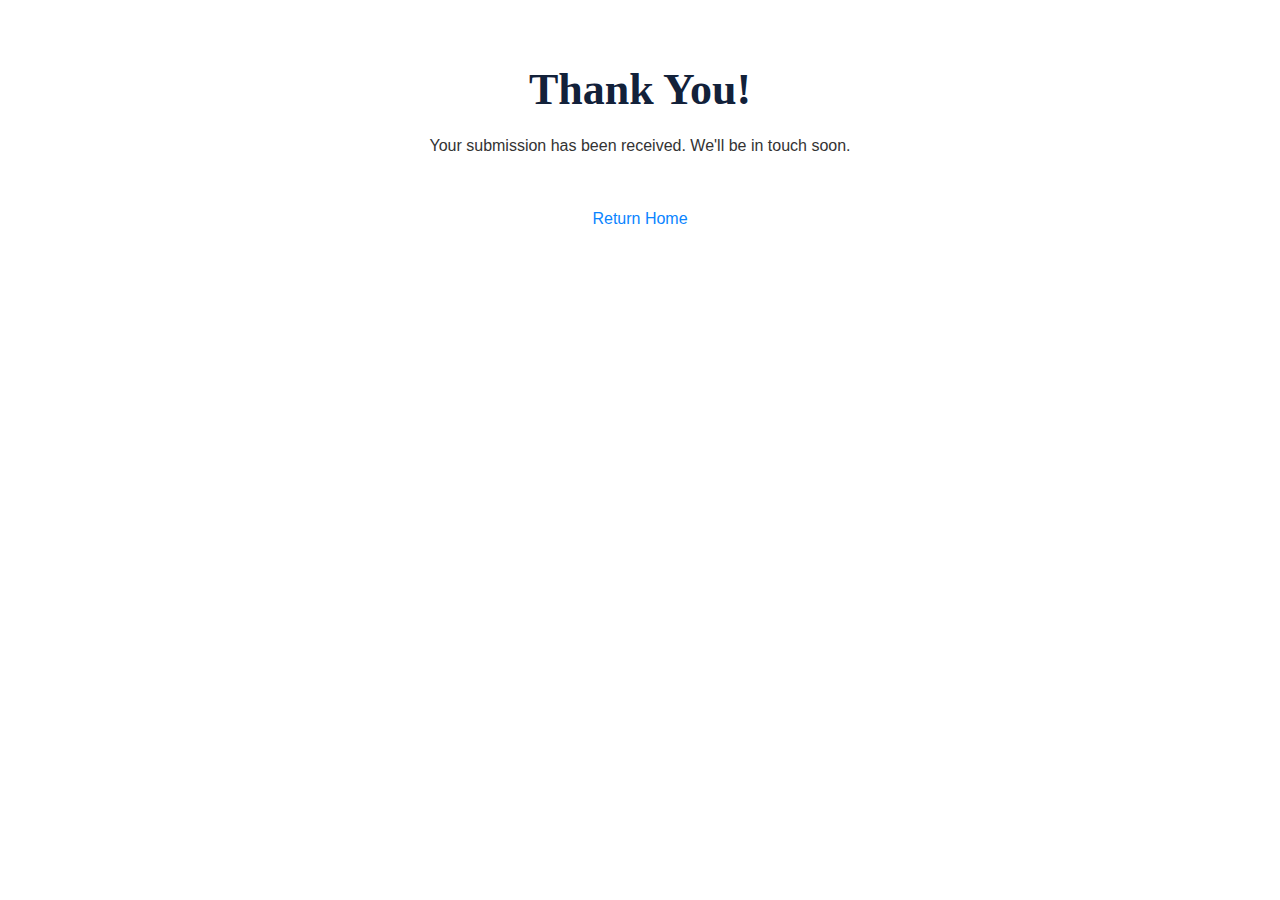
<file: thank-you.html>
<!DOCTYPE html>
<html lang="en">
<head>
  <meta charset="UTF-8" />
  <meta name="viewport" content="width=device-width, initial-scale=1.0" />
  <title>Thank You | Zero Heat Solutions</title>
  <link rel="stylesheet" href="styles.css" />
</head>
<body>
  <main class="thank-you-page" style="text-align: center; padding: 4rem 1rem;">
    <h1>Thank You!</h1>
    <p>Your submission has been received. We'll be in touch soon.</p>
    <a href="index.html" class="button" style="margin-top:2rem; display:inline-block;">Return Home</a>
  </main>
</body>
</html>
</file>
<file: styles.css>
/* =============================================================================
   styles.css - Zero Heat Solutions (Refined, Tech-Oriented, Sophisticated)
   ============================================================================= */

/* ─────────────────────────────────────────────────────────────────────────────
   CSS VARIABLES (COLORS, TYPOGRAPHY, SPACING, TRANSITIONS)
   ───────────────────────────────────────────────────────────────────────────── */
:root {
  /* Color Palette */
  --nav-bg: #0e1220;
  --nav-hover: #00a8ff;
  --primary-color: #12213a;
  --secondary-color: #007bff;
  --accent-color: #1b263b;
  --light-bg: #f4f8fc;
  --dark-bg: #0a0f1a;
  --text-light: #ffffff;
  --text-dark: #333333;
  --text-muted: #7a7a7a;

  /* Tech Accents */
  --tech-blue: #0a84ff;
  --tech-neon: #00d8ff;
  --tech-green: #00ff96;

  /* Typography */
  --font-sans: 'Open Sans', Helvetica, Arial, sans-serif;
  --font-serif: 'Merriweather', serif;
  --font-base: 1rem;
  --line-height-base: 1.6;
  --letter-spacing: 1px;

  /* Spacing & Radii */
  --radius: 8px;
  --spacing: 1rem;
  --section-padding: 3rem 1rem;

  /* Transitions */
  --transition: 0.3s ease-in-out;
  --shadow-light: 0 4px 10px rgba(0, 0, 0, 0.15);
  --shadow-hover: 0 8px 20px rgba(0, 0, 0, 0.1);

  /* Layout */
  --nav-height: 60px;
  --max-width: 1200px;
}

/* ─────────────────────────────────────────────────────────────────────────────
   RESET & GLOBALS
   ───────────────────────────────────────────────────────────────────────────── */
*,
*::before,
*::after {
  box-sizing: border-box;
  margin: 0;
  padding: 0;
}

html {
  font-size: 100%;
  scroll-behavior: smooth;
}

body {
  font-family: var(--font-sans);
  font-size: var(--font-base);
  line-height: var(--line-height-base);
  color: var(--text-dark);
  background-color: #ffffff;
  overflow-x: hidden;
}

/* Links */
a {
  color: var(--tech-blue);
  text-decoration: none;
  transition: color var(--transition);
}
a:hover {
  color: var(--tech-neon);
  text-decoration: underline;
}

/* Headings */
h1, h2, h3, h4, h5, h6 {
  font-family: var(--font-serif);
  color: var(--primary-color);
  margin-bottom: var(--spacing);
  line-height: 1.2;
}
h1 { font-size: 2.75rem; }
h2 { font-size: 2.25rem; }
h3 { font-size: 1.875rem; }
h4 { font-size: 1.5rem; }
h5 { font-size: 1.25rem; }
h6 { font-size: 1rem; }

/* Paragraphs & Lists */
p {
  margin-bottom: 1rem;
  color: var(--text-dark);
}
.intro-text {
  font-size: 1.1rem;
  color: var(--text-muted);
  max-width: var(--max-width);
  margin: 0 auto 2rem;
}
ul, ol {
  margin-left: 1.5rem;
  margin-bottom: 1rem;
}
li {
  margin-bottom: 0.5rem;
}

/* Buttons */
button,
input[type="submit"],
input[type="button"],
.cta-button {
  background-color: var(--tech-blue);
  color: var(--text-light);
  border: none;
  padding: 0.75rem 1.5rem;
  font-family: var(--font-sans);
  font-size: 1rem;
  border-radius: var(--radius);
  cursor: pointer;
  transition: background-color var(--transition), transform var(--transition);
}
button:hover,
input[type="submit"]:hover,
input[type="button"]:hover,
.cta-button:hover {
  background-color: var(--tech-neon);
  transform: translateY(-2px);
}

/* Form Elements */
input[type="text"],
input[type="email"],
input[type="tel"],
select,
textarea {
  width: 100%;
  padding: 0.5rem;
  margin-top: 0.25rem;
  margin-bottom: 1rem;
  font-size: 1rem;
  border: 1px solid #cccccc;
  border-radius: var(--radius);
  transition: border-color var(--transition), box-shadow var(--transition);
}
input:focus,
select:focus,
textarea:focus {
  outline: none;
  border-color: var(--tech-blue);
  box-shadow: 0 0 0 3px rgba(10, 132, 255, 0.2);
}

/* =============================================================================
   NAVIGATION
   ============================================================================= */
nav {
  position: sticky;
  top: 0;
  background-color: var(--nav-bg);
  height: var(--nav-height);
  display: flex;
  align-items: center;
  justify-content: space-between;
  padding: 0 2rem;
  z-index: 1000;
  box-shadow: 0 2px 8px rgba(0, 0, 0, 0.2);
}

nav .logo img {
  height: 48px;
  width: auto;
}

nav .nav-links {
  list-style: none;
  display: flex;
  gap: 2rem;
}

nav .nav-links li a {
  position: relative;
  color: var(--text-light);
  font-weight: 600;
  font-size: 0.95rem;
  text-transform: uppercase;
  letter-spacing: var(--letter-spacing);
  padding: 0.5rem 0;
  transition: color var(--transition);
}
nav .nav-links li a::after {
  content: "";
  position: absolute;
  bottom: -6px;
  left: 0;
  width: 0%;
  height: 2px;
  background-color: var(--tech-neon);
  transition: width var(--transition);
}
nav .nav-links li a:hover {
  color: var(--tech-neon);
}
nav .nav-links li a:hover::after {
  width: 100%;
}

/* Mobile Hamburger */
.hamburger {
  display: none;
  flex-direction: column;
  justify-content: center;
  align-items: center;
  width: 30px;
  height: 30px;
  cursor: pointer;
}
.hamburger span {
  display: block;
  width: 100%;
  height: 3px;
  margin-bottom: 5px;
  background-color: var(--text-light);
  border-radius: 2px;
  transition: transform var(--transition), opacity var(--transition);
}
.hamburger span:last-child {
  margin-bottom: 0;
}
.hamburger.active span:nth-child(1) {
  transform: rotate(45deg) translate(5px, 5px);
}
.hamburger.active span:nth-child(2) {
  opacity: 0;
}
.hamburger.active span:nth-child(3) {
  transform: rotate(-45deg) translate(6px, -6px);
}

.mobile-menu {
  position: absolute;
  top: var(--nav-height);
  left: 0;
  right: 0;
  background-color: var(--nav-bg);
  display: none;
  flex-direction: column;
  align-items: center;
  padding: 1rem 0;
  box-shadow: 0 2px 8px rgba(0, 0, 0, 0.2);
  z-index: 999;
}
.mobile-menu.open {
  display: flex;
}
.mobile-menu li {
  list-style: none;
  margin: 0.75rem 0;
}
.mobile-menu li a {
  color: var(--text-light);
  font-size: 1rem;
  text-transform: uppercase;
  letter-spacing: var(--letter-spacing);
  transition: color var(--transition);
}
.mobile-menu li a:hover {
  color: var(--tech-neon);
}

@media (max-width: 768px) {
  nav .nav-links {
    display: none;
  }
  .hamburger {
    display: flex;
  }
}

/* =============================================================================
   HERO SECTION
   ============================================================================= */
header.hero {
  position: relative;
  background: linear-gradient(rgba(0,0,0,0.4), rgba(0,0,0,0.4)),
              url('assets/images/phoenix-skyline.jpg') no-repeat center center/cover;
  min-height: 100vh;
  display: flex;
  align-items: center;
  justify-content: center;
  color: var(--text-light);
  overflow: hidden;
}
.hero-overlay {
  position: absolute;
  top: 0;
  left: 0;
  width: 100%;
  height: 100%;
  background: rgba(10, 132, 255, 0.15);
  mix-blend-mode: overlay;
  animation: pulseOverlay 8s infinite ease-in-out;
  z-index: 1;
}
@keyframes pulseOverlay {
  0%, 100% { opacity: 0.15; }
  50% { opacity: 0.3; }
}
.hero-inner {
  position: relative;
  z-index: 2;
  display: flex;
  flex-direction: column;
  align-items: center;
  gap: 2rem;
  max-width: var(--max-width);
  width: 100%;
  padding: 2rem;
  text-align: center;
}
@media (min-width: 768px) {
  .hero-inner {
    flex-direction: row;
    justify-content: space-between;
    align-items: flex-start;
    text-align: left;
  }
}
.hero-left {
  display: flex;
  flex-direction: column;
  align-items: center;
  gap: 1.5rem;
}
@media (min-width: 768px) {
  .hero-left {
    align-items: flex-start;
  }
}
.hero-left .hero-logo img {
  height: 160px;
  width: auto;
  animation: fadeIn 2s ease-in-out;
}
.hero-left .hero-text h1 {
  color: var(--text-light);
  font-size: 2.75rem;
  line-height: 1.2;
}
.hero-left .hero-text p {
  color: var(--text-light);
  font-size: 1.125rem;
  max-width: 500px;
  line-height: 1.5;
}
@keyframes fadeIn {
  from { opacity: 0; transform: translateY(-10px); }
  to { opacity: 1; transform: translateY(0); }
}
.cta-button {
  margin-top: 1rem;
  background-color: var(--tech-green);
}
.cta-button:hover {
  background-color: #00ffa3;
}

/* Quick Quote Form */
.hero-form {
  background-color: #ffffff;
  padding: 2rem;
  border-radius: var(--radius);
  box-shadow: var(--shadow-light);
  width: 100%;
  max-width: 400px;
  animation: slideUp 1s ease-in-out;
}
@keyframes slideUp {
  from { opacity: 0; transform: translateY(20px); }
  to { opacity: 1; transform: translateY(0); }
}
.hero-form h4 {
  margin-bottom: 1rem;
  font-size: 1.25rem;
  color: var(--primary-color);
}
.hero-form button {
  margin-top: 0.5rem;
}

/* =============================================================================
   SECTION HEADERS (WITH ACCENT BARS)
   ============================================================================= */
.section-header {
  display: inline-block;
  position: relative;
  padding-bottom: 0.5rem;
  margin-bottom: 2rem;
  color: var(--primary-color);
}
.section-header::after {
  content: "";
  position: absolute;
  bottom: 0;
  left: 0;
  width: 80px;
  height: 4px;
  background-color: var(--tech-blue);
}

/* =============================================================================
   SERVICES GRID
   ============================================================================= */
#services {
  background-color: var(--light-bg);
  padding: var(--section-padding);
}
.services-grid {
  display: grid;
  grid-template-columns: repeat(auto-fill, minmax(300px, 1fr));
  gap: 2rem;
  max-width: var(--max-width);
  margin: 0 auto;
  padding: 0 1rem;
}
.service-card {
  background-color: #ffffff;
  border: 1px solid rgba(0, 0, 0, 0.05);
  border-radius: var(--radius);
  box-shadow: var(--shadow-light);
  padding: 1.5rem;
  text-align: left;
  transition: transform var(--transition), box-shadow var(--transition);
  position: relative;
  overflow: hidden;
}
.service-card::before {
  content: "";
  position: absolute;
  top: -50%;
  right: -50%;
  width: 200%;
  height: 200%;
  background: radial-gradient(circle at center, var(--tech-neon) 0%, transparent 70%);
  opacity: 0;
  transition: opacity var(--transition);
}
.service-card:hover::before {
  opacity: 0.15;
}
.service-card img {
  height: 60px;
  margin-bottom: 1rem;
}
.service-card h4 {
  margin-bottom: 1rem;
  font-size: 1.5rem;
  color: var(--primary-color);
}
.service-card p {
  font-size: 1rem;
  color: var(--text-dark);
  line-height: 1.6;
  margin-bottom: 1rem;
}
.service-card ul {
  list-style-type: disc;
  margin: 0.5rem 0 1rem 1.25rem;
}
.service-card li {
  margin-bottom: 0.75rem;
  font-size: 0.95rem;
  line-height: 1.5;
}
.service-card .learn-more-link {
  font-weight: 600;
  color: var(--tech-blue);
  transition: color var(--transition);
}
.service-card .learn-more-link:hover {
  color: var(--tech-neon);
}
.service-card:hover {
  transform: translateY(-8px);
  box-shadow: var(--shadow-hover);
}

/* =============================================================================
   HOW WE WORK
   ============================================================================= */
#process {
  padding: var(--section-padding);
  max-width: var(--max-width);
  margin: 0 auto;
  text-align: center;
}
.process-steps {
  display: flex;
  flex-wrap: wrap;
  gap: 2rem;
  margin-top: 2rem;
  justify-content: space-between;
}
.process-step {
  flex: 1 1 280px;
  display: flex;
  flex-direction: column;
  align-items: center;
  text-align: center;
  gap: 1rem;
  padding: 1.5rem;
  background-color: #ffffff;
  border-radius: var(--radius);
  box-shadow: var(--shadow-light);
  transition: transform var(--transition), box-shadow var(--transition);
}
.process-step:hover {
  transform: translateY(-5px);
  box-shadow: var(--shadow-hover);
}
.process-step .icon {
  background-color: var(--secondary-color);
  color: var(--text-light);
  height: 60px;
  width: 60px;
  border-radius: 50%;
  display: flex;
  align-items: center;
  justify-content: center;
  font-size: 1.5rem;
  margin-bottom: 0.5rem;
}

/* =============================================================================
   SOLUTIONS SPOTLIGHT
   ============================================================================= */
#solutions {
  background-color: var(--light-bg);
  padding: var(--section-padding);
}
.solutions-grid {
  display: grid;
  grid-template-columns: repeat(auto-fill, minmax(320px, 1fr));
  gap: 2rem;
  max-width: var(--max-width);
  margin: 0 auto;
  padding: 0 1rem;
}
.solution-card {
  background-color: #ffffff;
  border-radius: var(--radius);
  box-shadow: var(--shadow-light);
  overflow: hidden;
  transition: transform var(--transition), box-shadow var(--transition);
}
.solution-card:hover {
  transform: translateY(-5px);
  box-shadow: var(--shadow-hover);
}
.solution-card img {
  width: 100%;
  height: 180px;
  object-fit: cover;
}
.solution-card h4 {
  margin: 1rem;
  font-size: 1.5rem;
  color: var(--primary-color);
}
.solution-card p {
  margin: 0 1rem 1rem;
  font-size: 0.95rem;
  line-height: 1.5;
  color: var(--text-dark);
}
.solution-card .learn-more-link {
  display: inline-block;
  margin: 0 1rem 1rem;
  font-weight: 600;
  color: var(--tech-blue);
  transition: color var(--transition);
}
.solution-card .learn-more-link:hover {
  color: var(--tech-neon);
}

/* =============================================================================
   INDUSTRIES WE SERVE
   ============================================================================= */
#industries {
  padding: var(--section-padding);
}
.industries-grid {
  display: grid;
  grid-template-columns: repeat(auto-fill, minmax(240px, 1fr));
  gap: 2rem;
  max-width: var(--max-width);
  margin: 0 auto;
  padding: 0 1rem;
}
.industry-card {
  background-color: #ffffff;
  border-radius: var(--radius);
  box-shadow: var(--shadow-light);
  padding: 1.5rem;
  text-align: center;
  transition: transform var(--transition), box-shadow var(--transition);
}
.industry-card:hover {
  transform: translateY(-5px);
  box-shadow: var(--shadow-hover);
}
.industry-card img {
  height: 50px;
  margin-bottom: 1rem;
}
.industry-card h4 {
  margin-bottom: 0.5rem;
  font-size: 1.25rem;
  color: var(--primary-color);
}
.industry-card p {
  font-size: 0.95rem;
  color: var(--text-dark);
  line-height: 1.5;
}

/* =============================================================================
   PARTNERS & TECHNOLOGY STACK
   ============================================================================= */
#partners {
  background-color: var(--light-bg);
  padding: var(--section-padding);
}
.partners-grid {
  display: grid;
  grid-template-columns: repeat(auto-fill, minmax(140px, 1fr));
  gap: 2rem;
  max-width: var(--max-width);
  margin: 0 auto;
  padding: 0 1rem;
  justify-items: center;
  align-items: center;
}
.partner-card {
  position: relative;
  width: 100px;
  height: 60px;
  display: flex;
  align-items: center;
  justify-content: center;
  cursor: default;
}
.partner-card img {
  max-width: 100%;
  max-height: 100%;
  filter: grayscale(100%);
  transition: filter var(--transition);
}
.partner-card:hover img {
  filter: none;
}
.partner-tooltip {
  position: absolute;
  bottom: -40px;
  left: 50%;
  transform: translateX(-50%);
  background-color: var(--dark-bg);
  color: var(--text-light);
  font-size: 0.875rem;
  padding: 0.5rem 0.75rem;
  border-radius: var(--radius);
  white-space: nowrap;
  opacity: 0;
  pointer-events: none;
  transition: opacity var(--transition);
}
.partner-card:hover .partner-tooltip {
  opacity: 1;
}

/* =============================================================================
   TESTIMONIALS CAROUSEL
   ============================================================================= */
#testimonials {
  padding: var(--section-padding);
  background-color: #ffffff;
  text-align: center;
}
.testimonials-carousel {
  position: relative;
  max-width: 700px;
  margin: 2rem auto 0;
  height: 200px;
  overflow: hidden;
}
.testimonial-item {
  position: absolute;
  top: 0;
  left: 0;
  width: 100%;
  opacity: 0;
}
.testimonial-item:first-child {
  opacity: 1;
}
.quote {
  font-style: italic;
  font-size: 1.125rem;
  color: var(--text-dark);
  margin-bottom: 1rem;
}
.testimonial-item h5 {
  font-size: 1rem;
  color: var(--primary-color);
}

/* =============================================================================
   FAQ ACCORDION
   ============================================================================= */
#faq {
  background-color: var(--light-bg);
  padding: var(--section-padding);
}
.faq-item {
  max-width: var(--max-width);
  margin: 1rem auto;
  padding: 0 1rem;
}
.faq-question {
  display: flex;
  justify-content: space-between;
  align-items: center;
  background-color: #ffffff;
  padding: 1rem 1.5rem;
  border-radius: var(--radius);
  cursor: pointer;
  box-shadow: var(--shadow-light);
  transition: background-color var(--transition), box-shadow var(--transition);
}
.faq-question:hover {
  background-color: var(--light-bg);
  box-shadow: var(--shadow-hover);
}
.faq-question h4 {
  font-size: 1.125rem;
  color: var(--primary-color);
}
.toggle-icon {
  font-size: 1.5rem;
  color: var(--tech-blue);
  transition: transform var(--transition);
}
.faq-item.open .toggle-icon {
  transform: rotate(45deg);
}
.faq-answer {
  max-height: 0;
  overflow: hidden;
  transition: max-height var(--transition), padding var(--transition);
}
.faq-item.open .faq-answer {
  max-height: 500px;
  padding: 1rem 1.5rem;
}
.faq-answer p {
  background-color: #fdfdfd;
  border-radius: var(--radius);
  box-shadow: var(--shadow-light);
  padding: 1rem;
  margin-top: 0.5rem;
  color: var(--text-dark);
}

/* =============================================================================
   CONTACT SECTION
   ============================================================================= */
#contact {
  background-color: var(--light-bg);
  padding: var(--section-padding);
}
.contact-container {
  display: flex;
  flex-wrap: wrap;
  gap: 2rem;
  max-width: var(--max-width);
  margin: 0 auto;
  padding: 0 1rem;
}
.contact-info {
  flex: 1 1 320px;
}
.contact-info h4 {
  margin-bottom: 0.5rem;
  color: var(--primary-color);
}
.contact-info p,
.contact-info address {
  font-size: 0.95rem;
  color: var(--text-dark);
  margin-bottom: 0.75rem;
}
.contact-info a {
  color: var(--tech-blue);
  font-weight: 600;
}
.contact-form {
  flex: 1 1 400px;
  background-color: #ffffff;
  padding: 2rem;
  border-radius: var(--radius);
  box-shadow: var(--shadow-light);
  display: flex;
  flex-direction: column;
}
.contact-form label {
  margin-top: 1rem;
  font-weight: 600;
  color: var(--text-dark);
}
.contact-form button {
  margin-top: 0.75rem;
}

/* =============================================================================
   BACK TO TOP BUTTON
   ============================================================================= */
#back-to-top {
  position: fixed;
  bottom: 40px;
  right: 40px;
  background-color: var(--tech-blue);
  color: var(--text-light);
  width: 50px;
  height: 50px;
  display: flex;
  justify-content: center;
  align-items: center;
  border-radius: 50%;
  font-size: 1.5rem;
  opacity: 0;
  visibility: hidden;
  transition: opacity var(--transition), visibility var(--transition);
  z-index: 1000;
}
#back-to-top.show {
  opacity: 1;
  visibility: visible;
}
#back-to-top:hover {
  background-color: var(--tech-neon);
}

/* =============================================================================
   FOOTER (IMPROVED, MULTI-COLUMN, TECH-ORIENTED)
   ============================================================================= */
footer {
  background-color: var(--accent-color);
  color: var(--text-light);
  padding: 3rem 1rem;
}
.footer-container {
  display: grid;
  grid-template-columns: repeat(auto-fit, minmax(240px, 1fr));
  gap: 2rem;
  max-width: var(--max-width);
  margin: 0 auto 2rem;
  padding: 0 1rem;
}
.footer-column h4 {
  margin-bottom: 1rem;
  font-size: 1.1rem;
  color: var(--text-light);
}
.footer-column p,
.footer-column li,
.footer-column address {
  font-size: 0.95rem;
  line-height: 1.5;
  color: var(--text-light);
}
.footer-column ul {
  list-style: none;
  padding: 0;
}
.footer-column ul li {
  margin-bottom: 0.75rem;
}
.footer-column ul li a {
  color: var(--text-light);
  transition: color var(--transition);
}
.footer-column ul li a:hover {
  color: var(--tech-neon);
}
.footer-brand .footer-logo {
  height: 50px;
  margin-bottom: 0.75rem;
}
.footer-tagline {
  font-size: 0.9rem;
  margin-bottom: 1rem;
}
.contact-list li {
  margin-bottom: 0.75rem;
  display: flex;
  align-items: center;
}
.contact-icon {
  margin-right: 0.5rem;
  font-size: 1rem;
}
.social-icons {
  margin-top: 1rem;
  display: flex;
  gap: 1rem;
}
.social-icons a img {
  width: 24px;
  height: 24px;
  filter: brightness(0) invert(1);
  transition: filter var(--transition);
}
.social-icons a:hover img {
  filter: none;
}
.footer-bottom {
  text-align: center;
  font-size: 0.85rem;
  border-top: 1px solid rgba(255, 255, 255, 0.2);
  padding-top: 1rem;
}
.footer-small {
  color: rgba(255, 255, 255, 0.7);
  margin-top: 0.5rem;
}

/* =============================================================================
   MISCELLANEOUS & MEDIA QUERIES
   ============================================================================= */
.numeric {
  text-align: center;
  font-weight: bold;
  color: var(--tech-green);
}

@media (max-width: 1200px) {
  .process-steps {
    flex-direction: column;
    align-items: center;
  }
  .solutions-grid {
    grid-template-columns: repeat(auto-fill, minmax(300px, 1fr));
  }
  .industries-grid {
    grid-template-columns: repeat(auto-fill, minmax(200px, 1fr));
  }
  .partners-grid {
    grid-template-columns: repeat(auto-fill, minmax(120px, 1fr));
  }
}

@media (max-width: 768px) {
  .services-grid {
    grid-template-columns: repeat(auto-fill, minmax(250px, 1fr));
  }
  .hero-form {
    margin-top: 2rem;
  }
  .testimonial-item {
    position: relative;
    opacity: 1;
    transition: none;
  }
}
</file>
